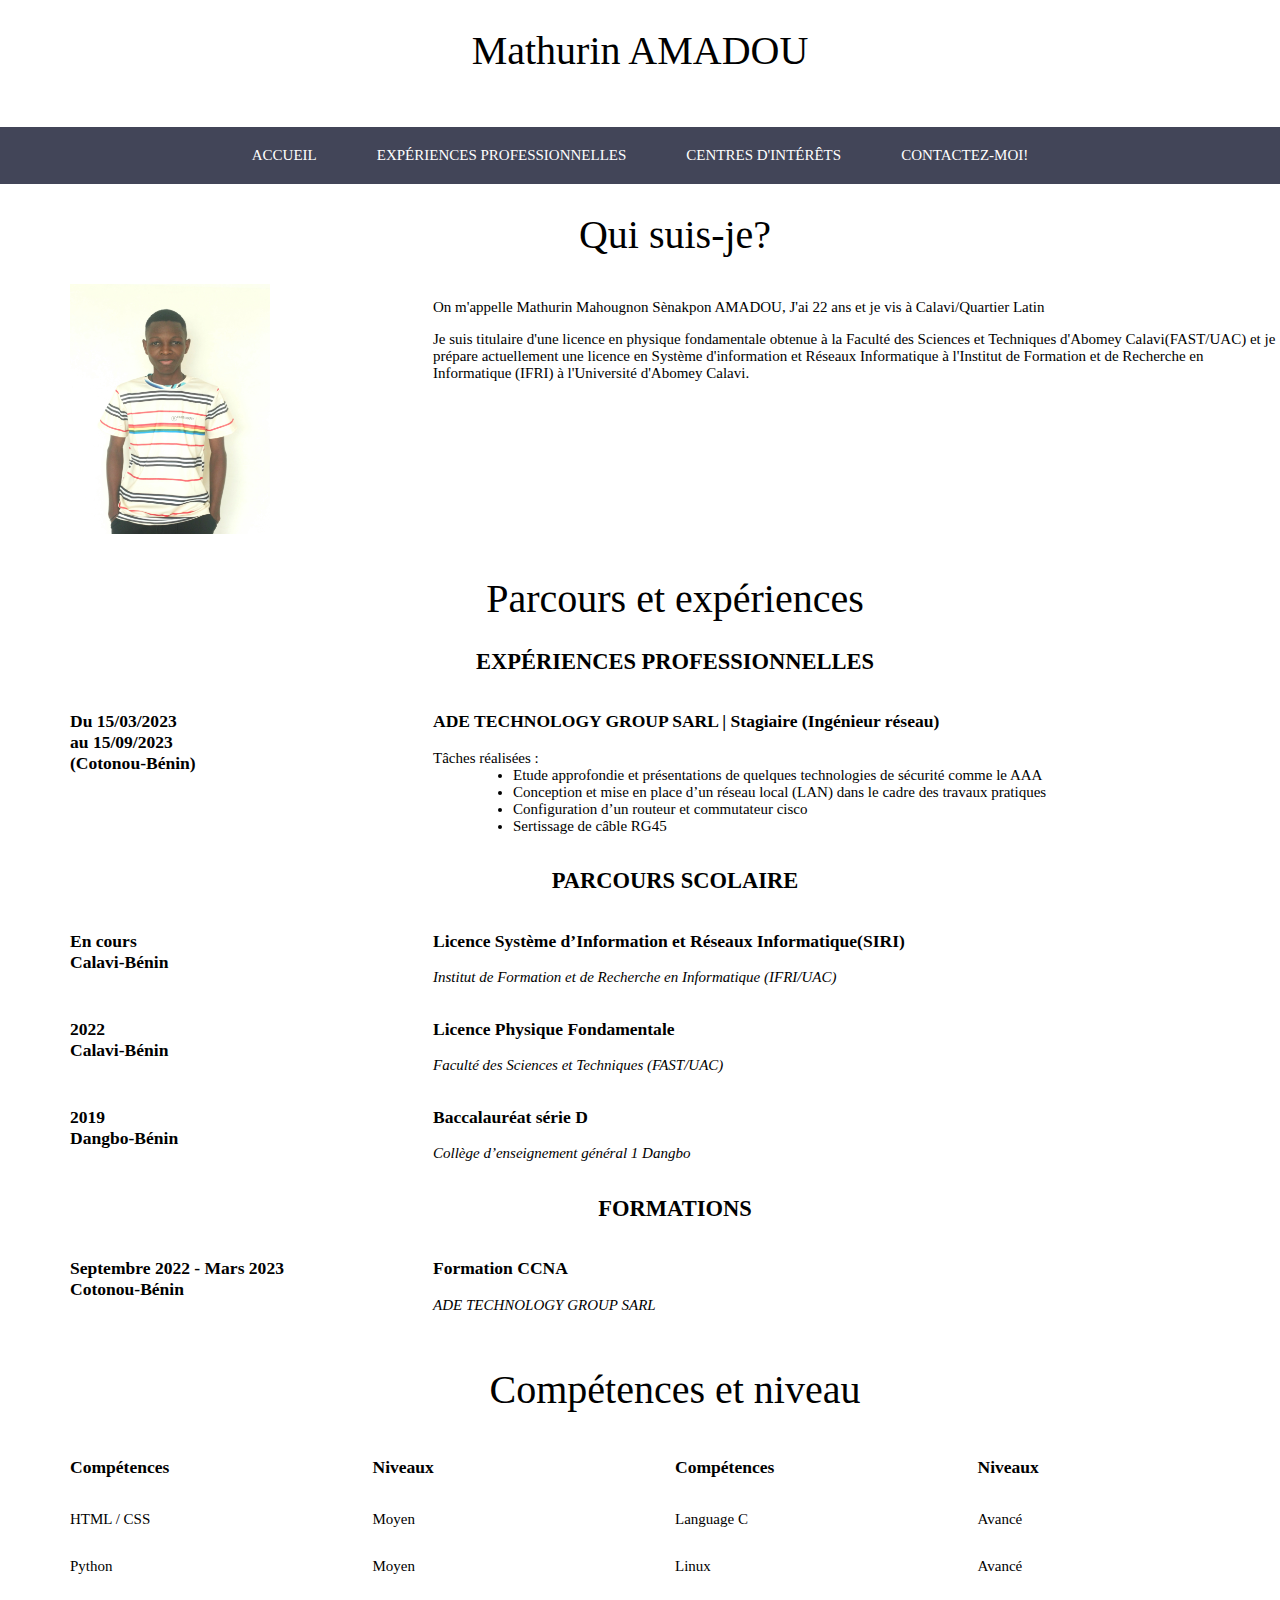
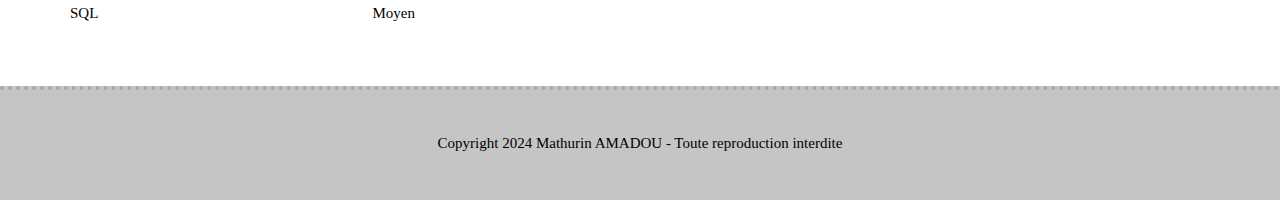
<file: acceil.html>
<!DOCTYPE html>
<html lang="en">
<head>
    <meta charset="UTF-8">
    <meta name="viewport" content="width=device-width, initial-scale=1.0">
    <meta name="description" content="Présentation CV Mathurin AMADOU">
    <title>Mon CV en ligne</title>
    <link rel="stylesheet" href="style.css">
</head>
<body>
    <header>
        <h1>Mathurin AMADOU</h1>
    </header>
    <nav>
        <div class="table">
            <ul>
                <li class="menu_accueil">
                    <a href="acceil.html">Accueil</a>
                </li>
                <li class="menu_expérinec">
                    <a href="experience.html">Expériences professionnelles</a>
                </li>
                <li class="menu_centre">
                    <a href="centre.html">Centres d'intérêts</a>
                </li>
                <li class="menu_contact">
                    <a href="contact.html">Contactez-moi!</a>
                </li>
            </ul>
        </div>
    </nav>
    <main>
        <article>
            <section class="presentation">
                <div class="section">
                    <h1>Qui suis-je?</h1>
                    <div class="left">
                        <img src="IMG_20210726_143717.jpg" alt="mon image" class="img">
                    </div>
                    <div class="right">
                        <p>On m'appelle Mathurin Mahougnon Sènakpon AMADOU, J'ai 22 ans et je vis à Calavi/Quartier Latin</p>
                        <p>Je suis titulaire d'une licence en physique fondamentale obtenue à la Faculté des Sciences et Techniques d'Abomey Calavi(FAST/UAC)
                            et je prépare actuellement une licence en Système d'information et Réseaux Informatique à l'Institut de Formation et de Recherche en 
                            Informatique (IFRI) à l'Université d'Abomey Calavi.
                        </p>
                    </div>
                </div>
            </section>
            <section class="parcours">
                <h1>Parcours et expériences</h1>
                <div class="section">
                    <h2>Expériences professionnelles</h2>
                    <div class="exp">
                        <div class="left">
                            <h3>Du 15/03/2023 <br> 
                                au 15/09/2023 <br>
                                (Cotonou-Bénin)</h3>
                        </div>
                        <div class="right">
                            <h3>ADE TECHNOLOGY GROUP SARL | Stagiaire (Ingénieur réseau)</h3>
                            <p> 
                                <dl>
                                    <dt>Tâches réalisées : </dt>
                                    <dd>
                                        <ul>
                                            <li>Etude approfondie et présentations de quelques technologies de sécurité comme le AAA</li>
                                            <li>Conception et mise en place d’un réseau local (LAN) dans le cadre des travaux pratiques</li>
                                            <li>Configuration d’un routeur et commutateur cisco </li>
                                            <li>Sertissage de câble RG45 </li>
                                        </ul>
                                    </dd>
                                </dl>
                            </p>
                        </div>
                    </div>
                    <h2>Parcours scolaire</h2>
                    <div class="exp">
                        <div class="left">
                            <h3>En cours <br>
                                Calavi-Bénin
                            </h3>
                        </div>
                        <div class="right">
                            <h3>Licence Système d’Information et Réseaux Informatique(SIRI)</h3>
                            <p> <em>Institut de Formation et de Recherche en Informatique (IFRI/UAC)</em></p>
                        </div>
                        <div class="left">
                            <h3>2022 <br>          
                                Calavi-Bénin 
                            </h3>
                        </div>
                        <div class="right">
                            <h3>Licence Physique Fondamentale</h3>
                            <p><em>Faculté des Sciences et Techniques (FAST/UAC)</em></p>
                        </div>
                        <div class="left">
                            <h3>2019 <br>              
                                Dangbo-Bénin 
                            </h3>
                        </div>
                        <div class="right">
                            <h3>Baccalauréat série D</h3>
                            <p><em>Collège d’enseignement général 1 Dangbo</em></p>
                        </div>
                    </div>
                    <h2>Formations</h2>
                    <div class="exp">
                        <div class="left">
                            <h3>Septembre 2022 - Mars 2023<br>          
                                Cotonou-Bénin 
                            </h3>
                        </div>
                        <div class="right">
                            <h3>Formation  CCNA</h3>
                            <p><em>ADE TECHNOLOGY GROUP SARL</em></p>
                        </div>
                    </div>
                </div>
            </section>
            <section class="competences">
                <h1>Compétences et niveau</h1>
                <div class="section">
                    <div class="cleft">
                        <div class="sous">
                            <div class="sousleft"><h3>Compétences</h3></div>
                            <div class="sousright"><h3>Niveaux</h3></div>
                        </div>
                        <div class="sous">
                            <div class="sousleft"><p>HTML / CSS</p></div>
                            <div class="sousright"><p>Moyen</p></div>
                        </div>
                        <div class="sous">
                            <div class="sousleft"><p>Python</p></div>
                            <div class="sousright"><p>Moyen</p></div>
                            <div class="sous">
                                <div class="sousleft"><p>SQL</p></div>
                                <div class="sousright"><p>Moyen</p></div>
                            </div>
                        </div>
                    </div>
                    <div class="cright">
                        <div class="sous">
                            <div class="sousleft"><h3>Compétences</h3></div>
                            <div class="sousright"><h3>Niveaux</h3></div>
                        </div>
                        <div class="sous">
                            <div class="sousleft"><p>Language C</p></div>
                            <div class="sousright"><p>Avancé</p></div>
                        </div>
                        <div class="sous">
                            <div class="sousleft"><p>Linux</p></div>
                            <div class="sousright"><p>Avancé</p></div>
                        </div>
                    </div>
                </div>
            </section>
        </article>
    </main>
    <footer>
        <p>Copyright 2024 Mathurin AMADOU - Toute reproduction interdite </p>
    </footer>
</body>
</html>
</file>
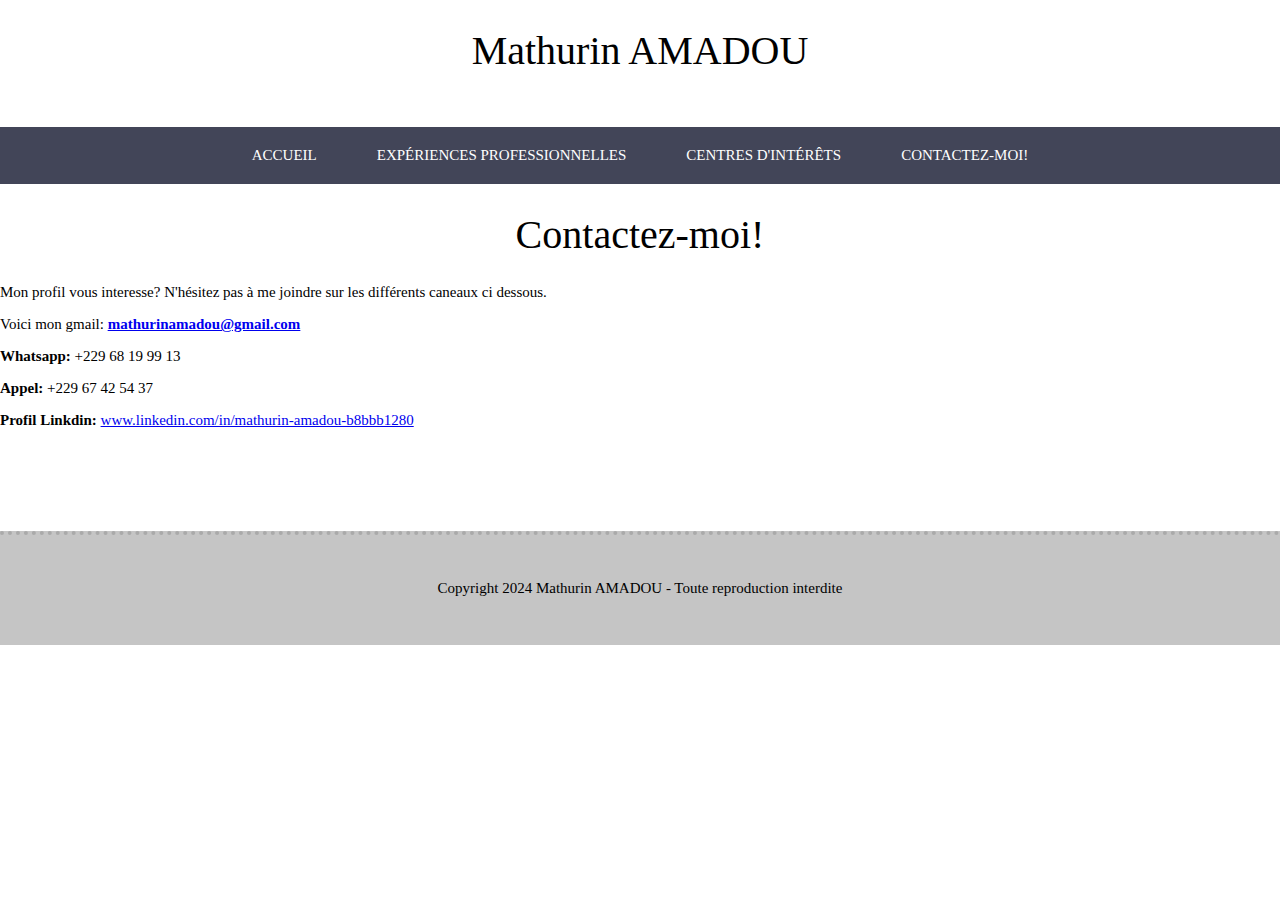
<file: contact.html>
<!DOCTYPE html>
<html lang="en">
<head>
    <meta charset="UTF-8">
    <meta name="viewport" content="width=device-width, initial-scale=1.0">
    <title>Mon CV en ligne</title>
    <link rel="stylesheet" href="style.css">
</head>
<body>
    <header>
        <h1>Mathurin AMADOU</h1>
    </header>
    <nav>
        <div class="table">
            <ul>
                <li class="menu_accueil">
                    <a href="acceil.html">Accueil</a>
                </li>
                <li class="menu_expérinec">
                    <a href="experience.html">Expériences professionnelles</a>
                </li>
                <li class="menu_centre">
                    <a href="centre.html">Centres d'intérêts</a>
                </li>
                <li class="menu_contact">
                    <a href="contact.html">Contactez-moi!</a>
                </li>
            </ul>
        </div>
    </nav>
    <section>
        <h1>Contactez-moi!</h1>
        <div>
            <p>Mon profil vous interesse? N'hésitez pas à me joindre sur les différents caneaux ci dessous.</p>
            <p>Voici mon gmail: <strong><a href="mathurinamadou@gmail.com">mathurinamadou@gmail.com</a></strong></p>
            <p><strong>Whatsapp: </strong>+229 68 19 99 13</p>
            <p><strong>Appel: </strong>+229 67 42 54 37</p>
            <p><strong>Profil Linkdin: </strong> <a href="www.linkedin.com/in/mathurin-amadou-b8bbb1280">www.linkedin.com/in/mathurin-amadou-b8bbb1280</a></p>
        </div>
    </section>
    <footer>
        <p>Copyright 2024 Mathurin AMADOU - Toute reproduction interdite </p>
    </footer>
</body>
</html>
</file>
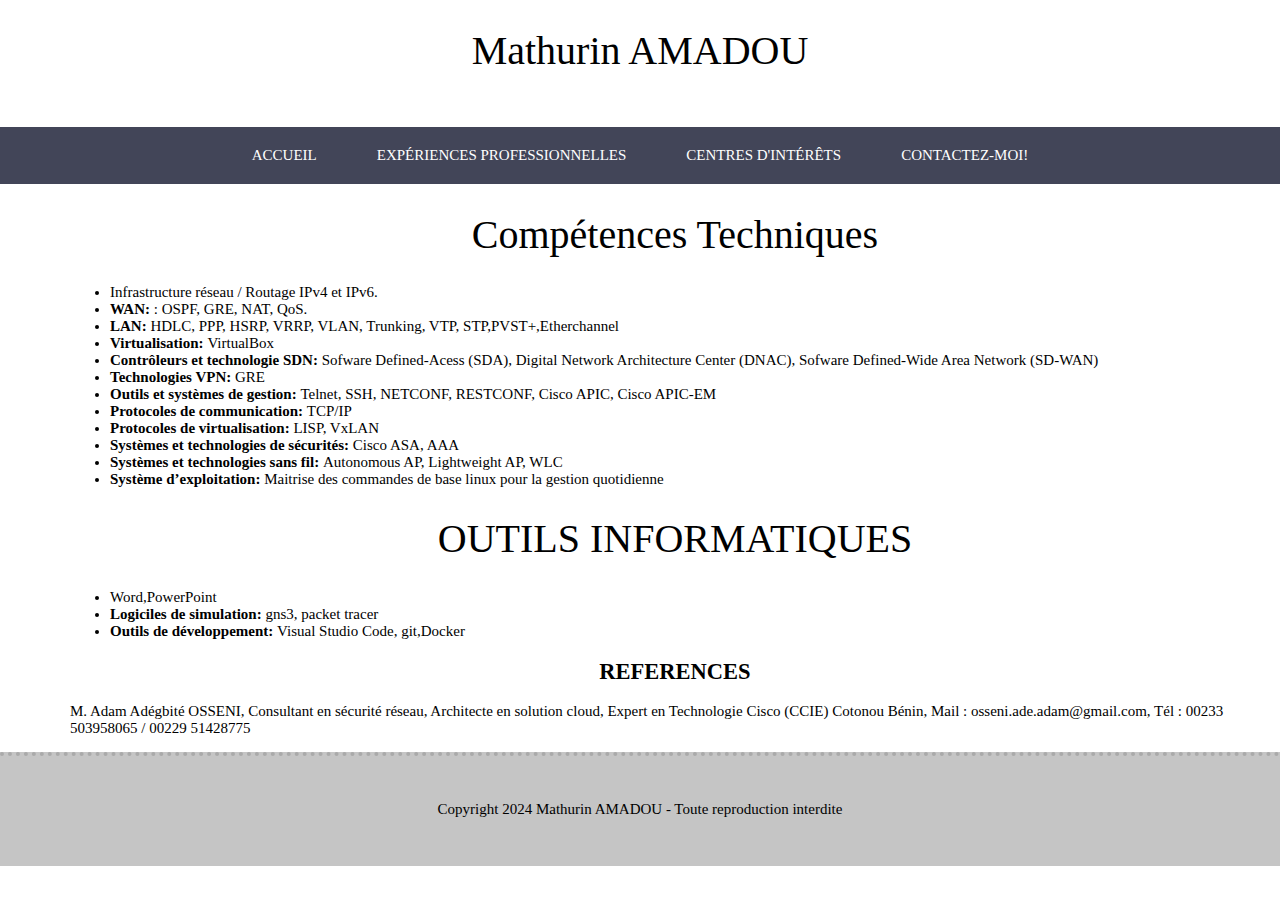
<file: experience.html>
<!DOCTYPE html>
<html lang="en">
<head>
    <meta charset="UTF-8">
    <meta name="viewport" content="width=device-width, initial-scale=1.0">
    <title>Mon CV en ligne</title>
    <link rel="stylesheet" href="style.css">
</head>
<body>
    <header>
        <h1>Mathurin AMADOU</h1>
    </header>
    <nav>
        <div class="table">
            <ul>
                <li class="menu_accueil">
                    <a href="acceil.html">Accueil</a>
                </li>
                <li class="menu_expérinec">
                    <a href="experience.html">Expériences professionnelles</a>
                </li>
                <li class="menu_centre">
                    <a href="centre.html">Centres d'intérêts</a>
                </li>
                <li class="menu_contact">
                    <a href="contact.html">Contactez-moi!</a>
                </li>
            </ul>
        </div>
    </nav>
    <main>
        <div class="section">
            <h1>Compétences Techniques</h1>
            <div class="presentation">
                <ul>
                    <li>Infrastructure réseau / Routage IPv4 et IPv6.</li>
                    <li><strong>WAN: </strong>: OSPF, GRE, NAT, QoS.</li>
                    <li><strong>LAN: </strong> HDLC, PPP, HSRP, VRRP, VLAN, Trunking, VTP, STP,PVST+,Etherchannel </li>
                    <li><strong>Virtualisation: </strong> VirtualBox</li>
                    <li><strong>Contrôleurs et technologie SDN: </strong>Sofware Defined-Acess (SDA), Digital Network Architecture Center (DNAC), Sofware Defined-Wide Area Network (SD-WAN)</li>
                    <li><strong>Technologies VPN: </strong>GRE</li>
                    <li><strong>Outils et systèmes de gestion: </strong>Telnet, SSH, NETCONF, RESTCONF, Cisco APIC, Cisco APIC-EM</li>
                    <li><strong>Protocoles de communication: </strong>TCP/IP</li>
                    <li><strong>Protocoles de virtualisation: </strong>LISP, VxLAN</li>
                    <li><strong>Systèmes et technologies de sécurités: </strong>Cisco ASA, AAA</li>
                    <li><strong>Systèmes et technologies sans fil: </strong>Autonomous AP, Lightweight AP, WLC</li>
                    <li><strong>Système d’exploitation: </strong>Maitrise des commandes de base linux pour la gestion quotidienne</li>
                </ul>
            </div>
            <h1>OUTILS INFORMATIQUES</h1>
            <div class="parcours">
                <ul>
                    <li>Word,PowerPoint</li>
                    <li><strong>Logiciles de simulation: </strong>gns3, packet tracer</li>
                    <li><strong>Outils de développement: </strong>Visual Studio Code, git,Docker</li>
                </ul>
            </div>
            <h2>REFERENCES</h2>
            <p>M. Adam Adégbité OSSENI, Consultant en sécurité réseau, Architecte en solution cloud, Expert en Technologie Cisco (CCIE) Cotonou Bénin, Mail : osseni.ade.adam@gmail.com, Tél : 00233 503958065 / 00229 51428775</p>
        </div>
    </main>
    <footer>
        <p>Copyright 2024 Mathurin AMADOU - Toute reproduction interdite </p>
    </footer>
</body>
</html>
</file>
<file: style.css>
body{
    font-family: "Century Ghotic",Calibri,serif;
    font-size: 15px;
    margin: 0px;
    padding: 0px;
}

h1{
    font-size: 40px;
    font-weight: normal; /*le poid du texte*/
    text-align: center;
}

header{
    height: 100px;
}


/*Etendre les éléments du nav sur toute la largeur*/
nav{
    width: 100%;
    background-color: #424558;
}
/*Faire un reset sur les listes*/
nav ul{
    margin: 0px;
    padding: 0px;
}
/*cibler les éléments li dans le nav*/ 
nav li{
    list-style: none; /*enlever les puces devant les listes*/
    float: left;/*Mettre les éléments en ligne */
}

nav a{
    display: inline-block;
    text-decoration: none; /*annuler  l'éffet de soulignement*/
    padding: 20px 30px;
    color: #fff;
    text-transform: uppercase; /*Mettre en Majuscule*/
    font-size: 15px;
}
/*Centre le menu et lui rendre sa hauteur */
.table{
    display: table;
    margin: 0px auto; /*Centrer les éléments du menu*/
}

.menu_accueil:hover, .presentation:hover{
    border-top: 5px solid #4c8;
    background-color: RGBa(64, 200, 130, 0.15);
}

.menu_expérinec:hover , .parcours:hover{
    border-top: 5px solid #f1dc4f;
    background-color: RGBa(241,211,79,0.15);
}
.menu_centre:hover, .competences:hover{
    border-top: 5px solid #0070bb;
    background-color: RGBa(000,112,192,0.15);
}
.menu_contact:hover{
    border-top: 5px solid #e44d26;
    background-color: RGBa(228,77,38,0.15);
}

nav li:hover a{
    padding: 15px 30px 20px 30px;
}
footer{
    height: 80px;
    padding-top: 30px;
    text-align: center; /*Centrer le texte*/
    background-color: #c5c5c5;
    border-top: 4px #aaa dotted;
}

.img{
    height: 250px;
    width: 200px;
}

main{
    margin-left: 70px;
}

section{
    width: 100%;
    min-height: 300px;
    padding-bottom: 10px;
    margin-bottom: 10px;
}

.section{
    margin: Opx 10%;

}

.left{
    float: left;
    width: 30%;
}

.right{
    float: left;
    width: 70%;
}

.cleft , .cright , .sousleft , .sousright{
    width: 50%;
    float: left;
}

.section::after , .exp::after{
    content: ""; /*ajouter du contenue vide après le vide*/
    display: table;
    clear: both;
}

h2{
    text-align: center;
    text-transform: uppercase;
}
/*Pour les mobiles de taille <= 780px*/
@media screen and (max-width : 700px){
    header{
        height: 40px;
    }
    h1{
        font-size: 28px;
        margin: 20px 0px 0px 0px;
    }
    nav li a{
        font-size: 12px;
        padding: 10px;
    }

    nav li:hover a{
        padding: 5px 10px 10px 10px;
    }
}
</file>
